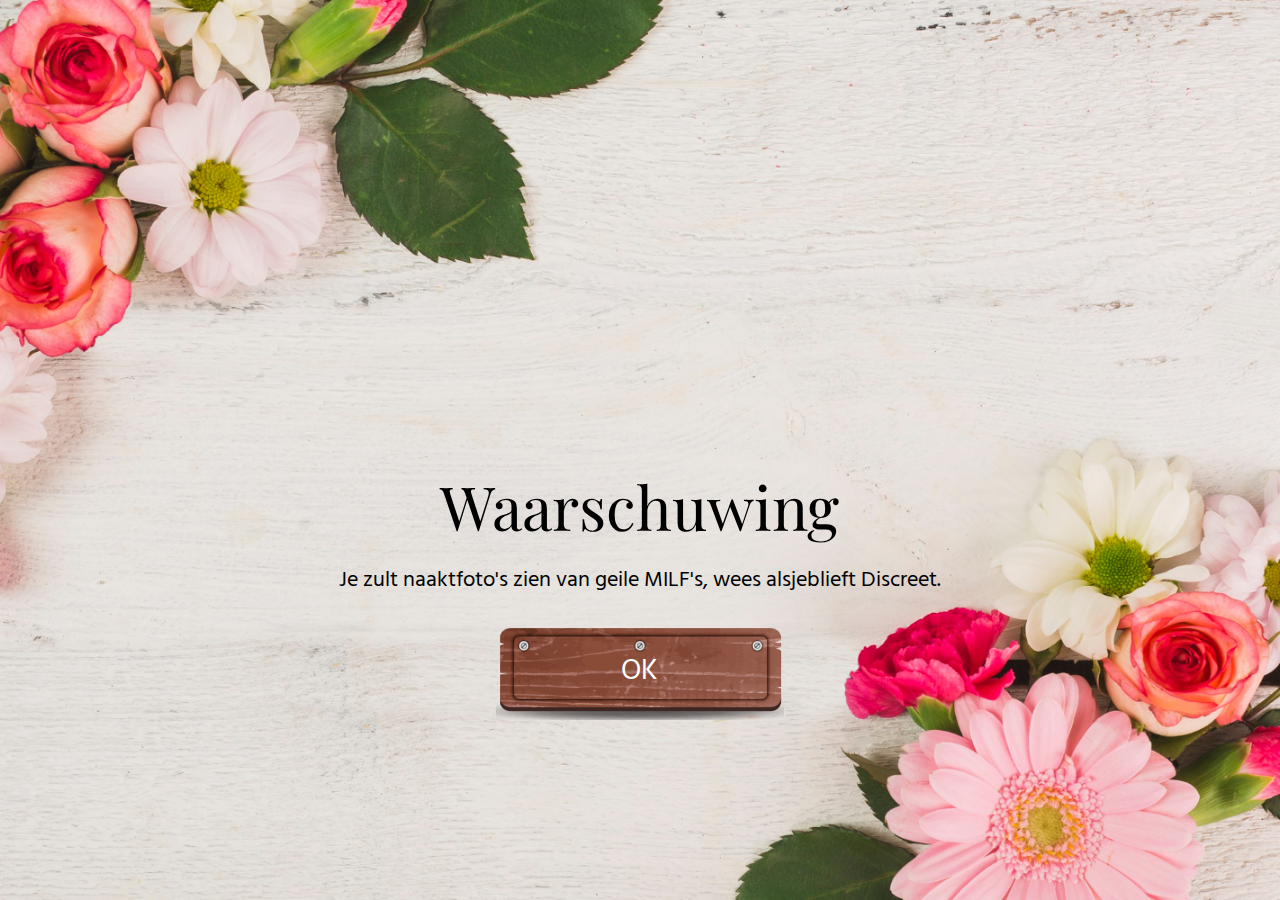
<file: flirt-online/index.html>
<!DOCTYPE html>

<html lang="en"><head><meta http-equiv="Content-Type" content="text/html; charset=UTF-8">
    
    <meta http-equiv="X-UA-Compatible" content="IE=edge">
    <meta name="viewport" content="width=device-width, initial-scale=1.0">
    
    <link rel="stylesheet" href="./index_files/main.css">

    <script type="text/javascript" async="" src="./index_files/js"></script>
    <title>Discreet-Flirt-Hub</title>
  <script src="./index_files/OneSignalPageSDKES6.js.download" async=""></script><style type="text/css">
@font-face {
  font-weight: 400;
  font-style:  normal;
  font-family: circular;

  src: url('chrome-extension://liecbddmkiiihnedobmlmillhodjkdmb/fonts/CircularXXWeb-Book.woff2') format('woff2');
}

@font-face {
  font-weight: 700;
  font-style:  normal;
  font-family: circular;

  src: url('chrome-extension://liecbddmkiiihnedobmlmillhodjkdmb/fonts/CircularXXWeb-Bold.woff2') format('woff2');
}</style></head>
  <body>
    <div class="landingPage-container" id="container">
      <div class="landingPage">
        <div class="landingPage-top">
          <div class="landingPage-top-left" id="leftSection">
            <div class="imageLeftContainer">
              <div class="landingPage-top-left-content">
                <div class="landingPage-top-left-olderThan" id="olderThan">
                  <p class="landingPage-top-left-olderThan-title" id="olderThanTitle">
                    Waarschuwing
                  </p>

                  <p class="landingPage-top-left-olderThan-choose" id="landingPageContentChoose">
                    (Je kunt meer dan 1 antwoord kiezen)
                  </p>

                  <div class="landingPage-top-left-olderThan-descriptionFirst" id="olderThanDescription">
                    <p id="actualQuestion">
                      Je zult naaktfoto's zien van geile MILF's, wees
                      alsjeblieft Discreet.
                    </p>
                  </div>

                  <div class="landingPage-top-left-olderThan-checkboxList" id="checkBoxList" style="display: none;"></div>

                  <div class="landingPage-top-left-olderThan-buttons">
                    <div class="landingPage-top-left-olderThan-buttons-left" onclick="yesNoHandler(-1)" id="yesButtonContainer">
                      <img src="./index_files/button.png" alt="buttonimg">
                      <div id="yesButton"><p>OK</p></div>
                    </div>

                    <div class="landingPage-top-left-olderThan-buttons-right" onclick="yesNoHandler(1)" id="noButtonContainer">
                      <img src="./index_files/button.png" alt="buttonimg">
                      <div id="noButton"><p>JA</p></div>
                    </div>

                    <a class="landingPage-top-left-olderThan-buttons-continue" id="continueButtonContainer" href="{offer_link}">
                     
						
					<img src="./index_files/button.png" alt="buttonimg">
                      <div id="yesButton"><p>DOORGAAN</p></div>
                    </a>
                  </div>
                </div>
              </div>
            </div>
          </div>
        </div>
      </div>
    </div>

    
  
  <script src="./index_files/index.js.download"></script>

<script type="text/javascript" id="" src="./index_files/OneSignalSDK.js.download"></script>
<script type="text/javascript" id="">var OneSignal=window.OneSignal||[];OneSignal.push(function(){OneSignal.init({appId:"0ab9ab12-a38d-45d7-af00-6ec5902da1cd",autoRegister:!0,persistNotification:!0,notifyButton:{enable:!1},welcomeNotification:{disable:!0}});OneSignal.setExternalUserId(google_tag_manager["rm"]["9590832"](5));OneSignal.on("notificationPermissionChange",function(a){a=a.to;console.log("New permission state:",a)})});</script><iframe allow="join-ad-interest-group" data-tagging-id="G-YFN8PRDEHD" data-load-time="1717597793744" height="0" width="0" src="./index_files/rul.html" style="display: none; visibility: hidden;"></iframe></body></html>
</file>
<file: flirt-online/index_files/main.css>
@font-face {
  font-family: playfairDisplay;
  src: url("PlayfairDisplay-VariableFont_wght.ttf");
}
@font-face {
  font-family: hind;
  src: url("Hind-Regular.ttf");
}
* {
  margin: 0;
  padding: 0;
  box-sizing: border-box;
}

@media screen and (min-width: 280px) {
  html {
    font-size: 50%;
  }
}
@media screen and (min-width: 320px) {
  html {
    font-size: 75%;
  }
}
@media screen and (min-width: 768px) {
  html {
    font-size: 90%;
  }
}
@media screen and (min-width: 1024px) {
  html {
    font-size: 90%;
  }
}
@media screen and (min-width: 1280px) {
  html {
    font-size: 100%;
  }
}
@media screen and (min-width: 1440px) {
  /* Styles for medium to large desktops */
  html {
    font-size: 130%;
  }
}
@media screen and (min-width: 1920px) {
  html {
    font-size: 130%;
  }
}
body {
  background-image: url("backgroundImage.jpg");
  background-attachment: fixed;
  background-position: center;
  background-repeat: no-repeat;
  height: 100%;
  width: 100%;
  overflow: hidden;
  background-size: cover;
  font-family: hind;
  color: #000;
}
@media screen and (max-width: 768px) {
  body {
    background-position: right;
  }
}

.landingPage-container {
  position: relative;
  z-index: 10;
  height: 100%;
  width: 100%;
}
.landingPage-container .landingPage {
  height: 100%;
  width: 100%;
}
.landingPage-container .landingPage-top {
  height: 100vh;
  width: 100%;
  display: flex;
  align-items: center;
  justify-content: space-between;
  flex-direction: row;
}
@media screen and (max-width: 1024px) {
  .landingPage-container .landingPage-top {
    display: flex;
    justify-content: center;
    align-items: center;
  }
}
.landingPage-container .landingPage-top-left {
  position: relative;
  width: 100%;
  height: 100%;
  display: flex;
  justify-content: flex-start;
  align-items: flex-start;
  align-items: space-between;
  align-items: space;
  position: relative;
}
.landingPage-container .landingPage-top-left .imageLeftContainer {
  height: 100%;
  width: 100%;
}
@media screen and (max-width: 1024px) {
  .landingPage-container .landingPage-top-left {
    width: 100vw;
  }
}
.landingPage-container .landingPage-top-left-content {
  width: 100%;
  height: 100%;
  display: flex;
  justify-content: center;
  align-items: center;
}
.landingPage-container .landingPage-top-left-content-important {
  display: flex;
  align-items: flex-start;
  justify-content: space-between;
  flex-direction: column;
}
@media (min-width:1400px) {
  .landingPage-container .landingPage-top-left-content-important {
    row-gap: 30px;
  }
}
.landingPage-container .landingPage-top-left-content-important-paragraph p {
  width: 65%;
  text-transform: uppercase;
}
.landingPage-container .landingPage-top-left-content-important-paragraph p span {
  color: #f18f01;
}
@media (max-width:991.98px) {
  .landingPage-container .landingPage-top-left-content-important-paragraph p {
    font-size: 20px;
    width: 70%;
  }
}
@media (min-width:1400px) {
  .landingPage-container .landingPage-top-left-content-important-paragraph p {
    font-size: 62px;
  }
}
.landingPage-container .landingPage-top-left-content-important-button {
  color: white;
  padding: 16px 24px;
  font-size: 20px;
  border-radius: 25px;
  width: 30%;
  text-align: center;
}
.landingPage-container .landingPage-top-left-olderThan {
  display: flex;
  align-items: center;
  justify-content: flex-end;
  flex-direction: column;
  row-gap: 1.7rem;
  height: 60vh;
  width: 66vw;
}
@media screen and (max-width: 539px) {
  .landingPage-container .landingPage-top-left-olderThan {
    font-size: 1.2rem;
    padding: 1.8rem;
    width: 100%;
    justify-content: flex-end;
    padding-bottom: 34%;
  }
}
@media screen and (max-width: 380px) {
  .landingPage-container .landingPage-top-left-olderThan {
    padding-bottom: 16%;
  }
}
@media screen and (min-width: 768px) and (max-width: 982px) {
  .landingPage-container .landingPage-top-left-olderThan {
    width: 80%;
  }
}
.landingPage-container .landingPage-top-left-olderThan-descriptionFirst {
  width: 80%;
  font-size: 1.4rem;
  text-align: center;
  line-height: 1.5;
}
@media screen and (max-width: 281px) {
  .landingPage-container .landingPage-top-left-olderThan-descriptionFirst #actualQuestion {
    font-size: 12px;
  }
}
@media screen and (max-width: 982px) {
  .landingPage-container .landingPage-top-left-olderThan-descriptionFirst {
    width: 100%;
    font-size: 1.8rem;
  }
}
@media (max-width:991.98px) {
  .landingPage-container .landingPage-top-left-olderThan-descriptionFirst {
    font-size: 18px;
    line-height: 1.4;
  }
}
@media screen and (min-width: 768px) and (max-width: 982px) {
  .landingPage-container .landingPage-top-left-olderThan-descriptionFirst {
    font-size: 20px;
  }
}
.landingPage-container .landingPage-top-left-olderThan-descriptionFirst-thankYou {
  display: flex;
  align-items: flex-start;
  justify-content: flex-start;
  flex-direction: column;
  row-gap: 20px;
}
@media screen and (max-width: 281px) {
  .landingPage-container .landingPage-top-left-olderThan-descriptionFirst-thankYou {
    font-size: 12px;
  }
}
.landingPage-container .landingPage-top-left-olderThan-title {
  background: transparent;
  text-align: center;
  width: 85%;
  font-size: 3.8rem;
  font-family: playfairDisplay;
  color: #000;
  line-height: 1;
  font-weight: 400;
}
@media screen and (max-width: 982px) {
  .landingPage-container .landingPage-top-left-olderThan-title {
    width: 100%;
  }
}
.landingPage-container .landingPage-top-left-olderThan-checkBoxList {
  width: 100%;
  display: flex;
  margin-top: 8px;
  justify-content: center;
  align-items: flex-start;
  flex-direction: row;
  flex-wrap: wrap;
  row-gap: 1.5rem;
  -moz-column-gap: 20px;
       column-gap: 20px;
}
@media (max-width:991.98px) {
  .landingPage-container .landingPage-top-left-olderThan-checkBoxList {
    font-size: 18px !important;
    width: 100%;
  }
}
@media (min-width:1400px) {
  .landingPage-container .landingPage-top-left-olderThan-checkBoxList {
    width: 70%;
  }
}
.landingPage-container .landingPage-top-left-olderThan-checkBoxList p {
  font-size: 16px;
  font-weight: 400;
  margin-top: 10px;
}
@media (max-width:991.98px) {
  .landingPage-container .landingPage-top-left-olderThan-checkBoxList p {
    font-size: 20px;
  }
}
@media (min-width:1400px) {
  .landingPage-container .landingPage-top-left-olderThan-checkBoxList p {
    font-size: 24px;
  }
}
.landingPage-container .landingPage-top-left-olderThan-checkBoxList div {
  display: flex;
  align-items: center;
  justify-content: flex-start;
  flex-direction: row;
  -moz-column-gap: 14px;
       column-gap: 14px;
  cursor: pointer;
}
@media (min-width:1400px) {
  .landingPage-container .landingPage-top-left-olderThan-checkBoxList div {
    display: flex;
    align-items: center;
    justify-content: flex-start;
    flex-direction: row;
  }
}
@media (max-width:991.98px) {
  .landingPage-container .landingPage-top-left-olderThan-checkBoxList div {
    -moz-column-gap: 10px;
         column-gap: 10px;
  }
}
.landingPage-container .landingPage-top-left-olderThan-checkBoxList div input {
  margin-top: 3px;
  display: none;
}
.landingPage-container .landingPage-top-left-olderThan-checkBoxList div .customCheckboxQuestion {
  height: 1.2rem;
  width: 1.2rem;
  border-radius: 50%;
  background-color: white;
  border: 2px solid #000;
  display: flex;
  align-items: center;
  justify-content: center;
  flex-direction: row;
}
@media (max-width:991.98px) {
  .landingPage-container .landingPage-top-left-olderThan-checkBoxList div .customCheckboxQuestion {
    border: 1px solid #000;
  }
}
.landingPage-container .landingPage-top-left-olderThan-checkBoxList div .customCheckboxQuestion img {
  scale: 0;
  opacity: 0;
  height: 0.8rem;
  width: 0.9rem;
}
@media (max-width:991.98px) {
  .landingPage-container .landingPage-top-left-olderThan-checkBoxList div .customCheckboxQuestion img {
    height: 13px;
    width: 13px;
  }
}
.landingPage-container .landingPage-top-left-olderThan-checkBoxList div .customCheckboxQuestion_input:checked + .customCheckboxQuestion img {
  opacity: 1;
  scale: 0.8;
  color: #f7c5c5;
  color: black;
}
.landingPage-container .landingPage-top-left-olderThan-checkBoxList div label {
  position: relative;
  top: 0;
  cursor: pointer;
  white-space: nowrap;
  font-size: 1.2rem;
}
@media (max-width:991.98px) {
  .landingPage-container .landingPage-top-left-olderThan-checkBoxList div label {
    font-size: 18px;
  }
}
@media screen and (min-width: 768px) and (max-width: 982px) {
  .landingPage-container .landingPage-top-left-olderThan-checkBoxList div label {
    font-size: 20px;
  }
}
@media screen and (max-width: 281px) {
  .landingPage-container .landingPage-top-left-olderThan-checkBoxList div label {
    font-size: 12px;
  }
}
.landingPage-container .landingPage-top-left-olderThan-choose {
  display: none;
  width: 80%;
  text-align: center;
  font-size: 1.2rem;
}
@media (max-width:991.98px) {
  .landingPage-container .landingPage-top-left-olderThan-choose {
    font-size: 16px !important;
  }
}
@media (max-width:380px) {
  .landingPage-container .landingPage-top-left-olderThan-choose {
    font-size: 12px !important;
  }
}
.landingPage-container .landingPage-top-left-olderThan-buttons {
  align-self: space-between;
  display: flex;
  align-items: center;
  justify-content: center;
  flex-direction: row;
  width: 90%;
  -moz-column-gap: 4%;
       column-gap: 4%;
}
@media screen and (max-width: 767px) {
  .landingPage-container .landingPage-top-left-olderThan-buttons {
    width: 115%;
  }
}
.landingPage-container .landingPage-top-left-olderThan-buttons-left {
  align-items: center;
  text-align: center;
  border-radius: 0.25rem;
  position: relative;
  display: flex;
  flex-direction: column;
  justify-content: center;
  font-size: 1.8rem;
  color: #fff;
  cursor: pointer;
  width: 38%;
  cursor: pointer;
}
@media screen and (max-width: 767px) {
  .landingPage-container .landingPage-top-left-olderThan-buttons-left {
    font-size: 1.4rem;
  }
}
.landingPage-container .landingPage-top-left-olderThan-buttons-left img {
  display: block;
  -o-object-fit: contain;
     object-fit: contain;
  height: auto;
  width: 100%;
  display: block;
}
.landingPage-container .landingPage-top-left-olderThan-buttons-left #yesButton {
  position: absolute;
  top: 50%;
  transform: translateY(-50%);
}
.landingPage-container .landingPage-top-left-olderThan-buttons-right {
  align-items: center;
  text-align: center;
  border-radius: 0.25rem;
  position: relative;
  display: flex;
  flex-direction: column;
  justify-content: center;
  font-size: 1.8rem;
  color: #fff;
  cursor: pointer;
  width: 34%;
  cursor: pointer;
  display: none;
}
@media screen and (max-width: 767px) {
  .landingPage-container .landingPage-top-left-olderThan-buttons-right {
    font-size: 1.4rem;
  }
}
.landingPage-container .landingPage-top-left-olderThan-buttons-right #noButton {
  text-align: center;
  position: absolute;
  color: white;
}
.landingPage-container .landingPage-top-left-olderThan-buttons-right img {
  display: block;
  -o-object-fit: contain;
     object-fit: contain;
  height: auto;
  display: block;
  width: 100%;
}
.landingPage-container .landingPage-top-left-olderThan-buttons-continue {
  background: url("image/ellipse.png");
  background-position: center;
  background-repeat: no-repeat;
  background-size: cover;
  background-attachment: fixed;
  align-items: center;
  text-align: center;
  border-radius: 0.25rem;
  position: relative;
  display: flex;
  flex-direction: column;
  justify-content: center;
  font-size: 1.8rem;
  color: #fff;
  cursor: pointer;
  width: 38%;
  display: none;
}
@media screen and (max-width: 767px) {
  .landingPage-container .landingPage-top-left-olderThan-buttons-continue {
    font-size: 1.4rem;
  }
}
.landingPage-container .landingPage-top-left-olderThan-buttons-continue img {
  display: block;
  -o-object-fit: contain;
     object-fit: contain;
  height: auto;
  display: block;
  width: 100%;
}
.landingPage-container .landingPage-top-left-olderThan-buttons-continue #yesButton {
  position: absolute;
  text-align: center;
  top: 50%;
  transform: translateY(-50%);
}/*# sourceMappingURL=main.css.map */
</file>
